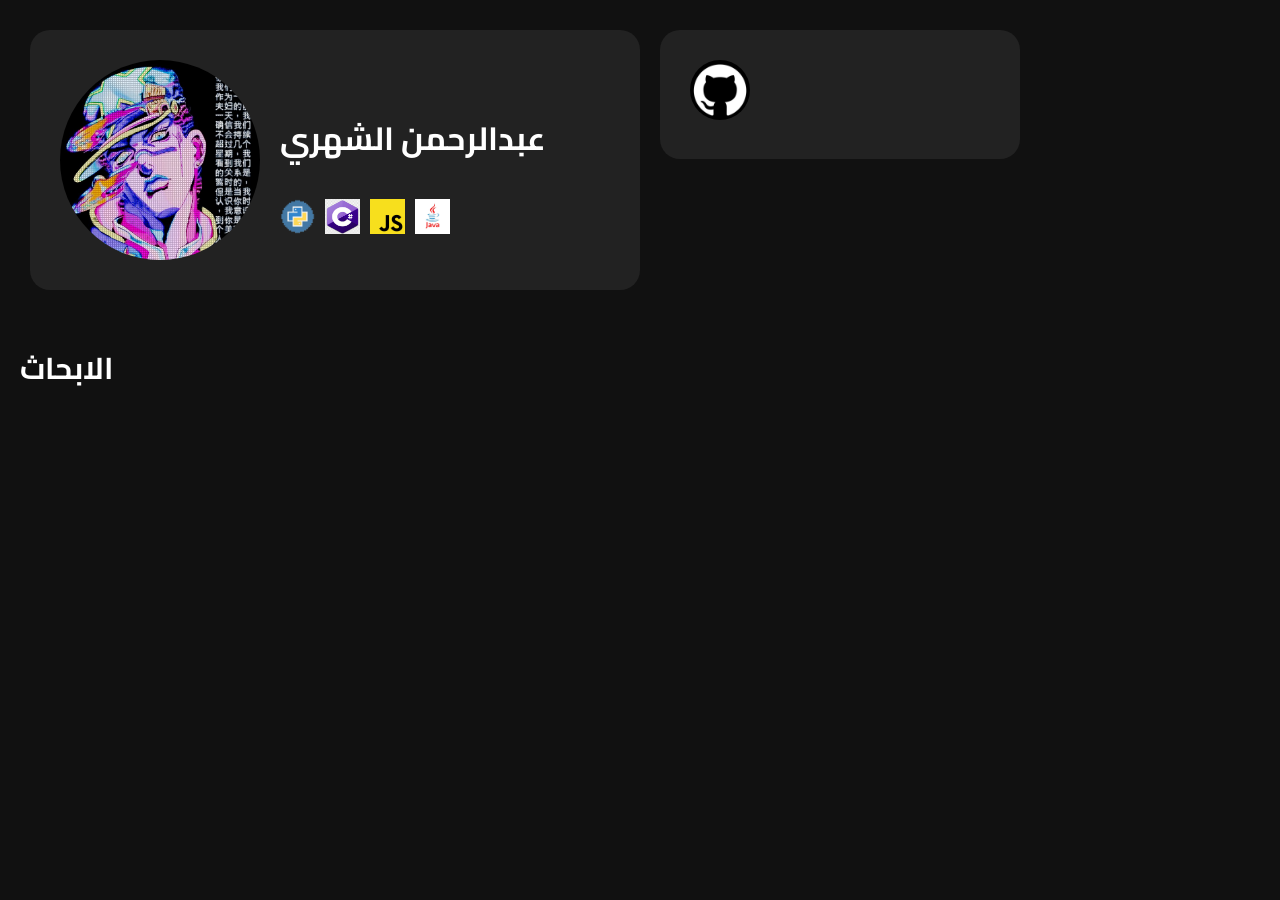
<file: index.html>
<!DOCTYPE html>
<html lang="ar">

<head>
    <meta charset="UTF-8">
    <meta name="viewport" content="width=device-width, initial-scale=1.0">

    <title>PU21 profile</title>

    <link rel="stylesheet" href="style.css">

    <!-- خط Cairo -->
    <link rel="preconnect" href="https://fonts.googleapis.com">
    <link rel="preconnect" href="https://fonts.gstatic.com" crossorigin>

    <link href="https://fonts.googleapis.com/css2?family=Cairo:wght@200..1000&display=swap" rel="stylesheet">
</head>

<body>

    <!-- 🟢 البروفايل + المستطيل داخل نفس الحاوية -->
    <div class="main_layout">

        <!-- البروفايل -->
        <div class="profile_card">

            <img src="images/main_im.jpg" class="profile_image">

            <div class="profile_text">

                <h1>عبدالرحمن الشهري</h1>

                <div class="social_icons">

                    <img src="images/Python Logo.png" class="icon">
                    <img src="images/Csharp.png" class="icon">
                    <img src="images/JavaScript.jpg" class="icon">
                    <img src="images/تنزيل.jpg" class="icon">

                </div>

            </div>

        </div>

        <!-- المستطيل -->
        <div class="side_card">
            <div>
                <a href="https://github.com/RT-108" target="_blank">

                <img src="images/Github.jpg" class="side_card_icon">
                </a>
            </div>
        </div>

    </div>
    <h1 class="title"> الابحاث</h1>
    <!-- الكروت -->
    <div class="container">

        
    </div>

</body>

</html>
</file>
<file: style.css>
body{
    margin:0;

    font-family:"Cairo", sans-serif;

    background:#111;
    color:white;
}

/* ---------------- */
/* الحاوية الرئيسية */
/* ---------------- */

.main_layout{
    display:flex;
    gap:20px;

    padding:30px;

    align-items:flex-start;
}

/* ---------------- */
/* البروفايل */
/* ---------------- */

.profile_card{
    background:#222;

    width:550px;

    padding:30px;

    display:flex;
    align-items:center;

    gap:20px;

    border-radius:20px;

    
}

/* الصورة */
.profile_image{
    width:200px;
    height:200px;

    border-radius:50%;

    object-fit:cover;
}

.side_card_icon{
    border-radius:50%;
    object-fit:cover;
    width: 20%;

}
.side_card_icon:hover{
    background:#222;

    cursor:pointer;
    transform:scale(1.1);

    transition:0.3s;
}

.title{
    text-align:left;
    font-size:30px;
    margin-left:20px;
    
}


/* النص + الأيقونات */
.profile_text{
    display:flex;
    flex-direction:column;
}

.social_icons{
    display:flex;
    gap:10px;

    margin-top:10px;
}

.icon{
    width:35px;
    height:35px;

    cursor:pointer;

    transition:0.3s;
}

.icon:hover{
    transform:scale(1.1);
}

/* ---------------- */
/* المستطيل */
/* ---------------- */

.side_card{
    background:#222;

    padding:30px;
    width:300px;

    border-radius:20px;
}

/* ---------------- */
/* الكروت */
/* ---------------- */

.container{
    display:flex;

    justify-content:center;

    gap:20px;

    padding:30px;
}

.card{
    background:#222;

    width:250px;

    padding:30px;

    border-radius:20px;

    cursor:pointer;

    transition:0.3s;
}

.card:hover{
    transform:translateY(-10px);

    background:#333;

    box-shadow:0 10px 20px rgba(0,0,0,0.5);
}

.card:active{
    transform:scale(0.95);
}

/* ---------------- */
/* الجوال */
/* ---------------- */

@media (max-width:768px){

    .main_layout{
        flex-direction:column;
        align-items:center;
    }

    .profile_card{
        width:90%;
        flex-direction:column;
        text-align:center;
    }

    .profile_image{
        width:150px;
        height:150px;
    }

    .social_icons{
        justify-content:center;
    }

    .side_card{
        width:90%;
    }

    .container{
        flex-direction:column;
        align-items:center;
    }
    .title{
        text-align:center;
        font-size:28px;
    }
    .card{
        width:90%;
    }
}
</file>
